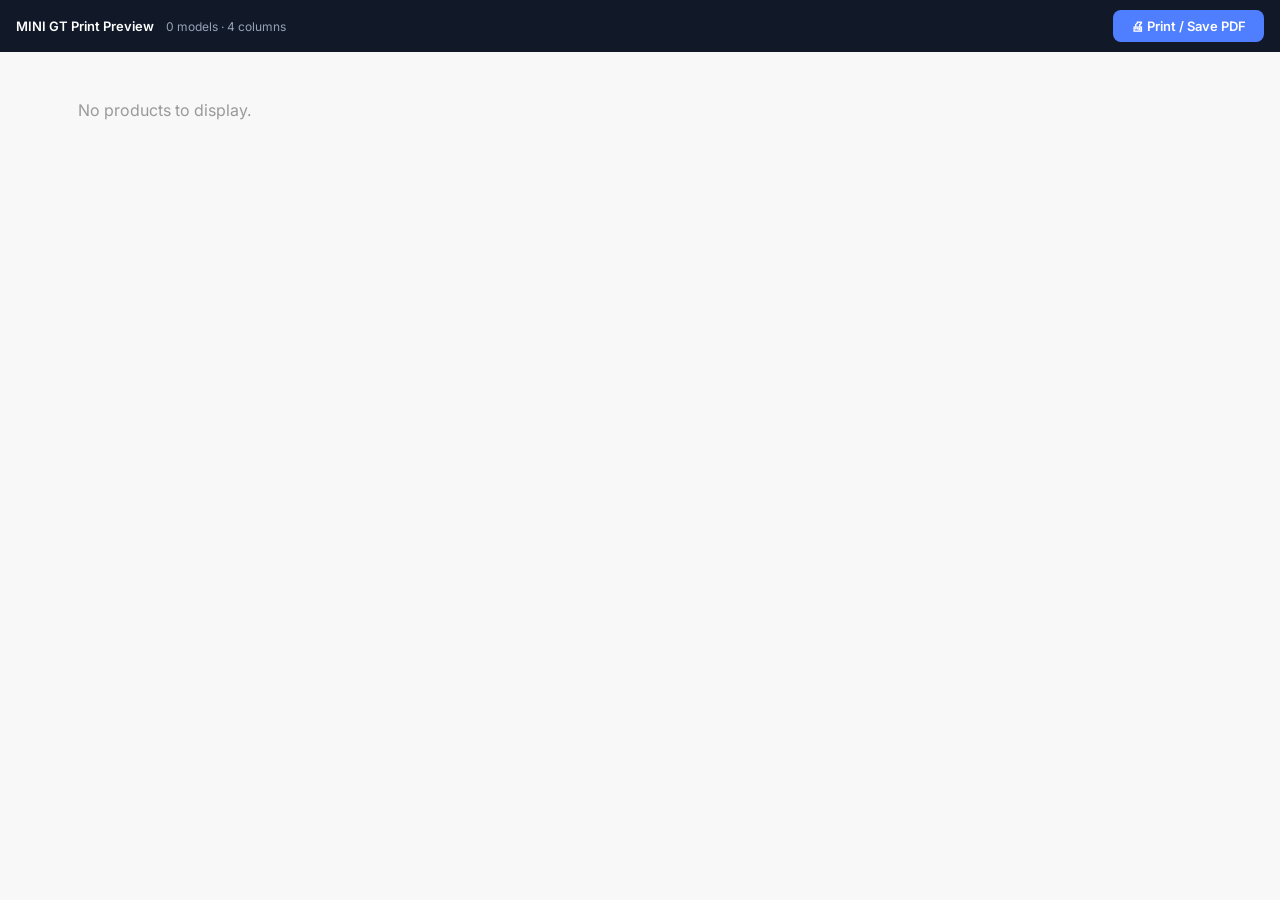
<file: catalog_print.html>
<!DOCTYPE html>
<html lang="en">
<head>
  <meta charset="UTF-8">
  <meta name="viewport" content="width=device-width, initial-scale=1.0">
  <meta name="referrer" content="no-referrer">
  <title>MINI GT Print Catalog</title>
  <link rel="preconnect" href="https://fonts.googleapis.com">
  <link href="https://fonts.googleapis.com/css2?family=Inter:wght@400;600&display=swap" rel="stylesheet">
  <style>
    *, *::before, *::after { margin: 0; padding: 0; box-sizing: border-box; }

    body {
      font-family: 'Inter', sans-serif;
      background: #f8f8f8;
    }

    /* ── Controls bar (hidden on print) ── */
    .ctrl-bar {
      position: sticky;
      top: 0;
      background: #111827;
      color: #e2e8f0;
      padding: 10px 16px;
      display: flex;
      align-items: center;
      gap: 12px;
      z-index: 100;
      font-size: 13px;
    }
    .ctrl-bar strong { font-weight: 600; color: #fff; }
    .ctrl-bar span   { color: #94a3b8; font-size: 12px; }
    .ctrl-spacer     { flex: 1; }
    .btn-print-now {
      background: #4f7eff;
      border: none;
      color: #fff;
      font-family: inherit;
      font-size: 13px;
      font-weight: 600;
      padding: 8px 18px;
      border-radius: 8px;
      cursor: pointer;
      transition: background 0.15s;
    }
    .btn-print-now:hover { background: #6b8fff; }

    /* ── Print Grid ── */
    .print-grid {
      display: grid;
      gap: 4px;
      padding: 8px;
    }

    .print-card {
      background: #fff;
      overflow: hidden;
      border-radius: 4px;
    }
    .print-card img {
      width: 100%;
      aspect-ratio: 4 / 3;
      object-fit: cover;
      display: block;
    }
    .print-card-info {
      padding: 4px 5px 5px;
      border-top: 1px solid #f0f0f0;
    }
    .print-num {
      font-size: 9px;
      font-weight: 600;
      color: #4f7eff;
      letter-spacing: 0.04em;
      margin-bottom: 2px;
    }
    .print-name {
      font-size: 9.5px;
      color: #374151;
      line-height: 1.3;
      display: -webkit-box;
      -webkit-line-clamp: 2;
      -webkit-box-orient: vertical;
      overflow: hidden;
    }

    /* No-image placeholder */
    .no-img {
      aspect-ratio: 4 / 3;
      display: flex;
      align-items: center;
      justify-content: center;
      background: #f3f4f6;
    }
    .no-img svg { opacity: 0.3; }

    /* ── Print styles ── */
    @media print {
      .ctrl-bar { display: none !important; }
      body { background: #fff; }
      .print-grid { padding: 0; gap: 2px; }
      .print-card { break-inside: avoid; }
      @page { margin: 8mm; }
    }
  </style>
</head>
<body>

<div class="ctrl-bar" id="ctrlBar">
  <strong>MINI GT Print Preview</strong>
  <span id="modelCountLabel">Loading…</span>
  <div class="ctrl-spacer"></div>
  <button class="btn-print-now" onclick="window.print()">🖨 Print / Save PDF</button>
</div>

<div class="print-grid" id="printGrid"></div>

<script>
(function() {
  // Parse query params
  const params = new URLSearchParams(window.location.search);
  const cols = parseInt(params.get('cols') || '4', 10);
  const rawData = params.get('data');

  const grid = document.getElementById('printGrid');
  grid.style.gridTemplateColumns = `repeat(${cols}, 1fr)`;

  let products = [];
  if (rawData) {
    try { products = JSON.parse(rawData); } catch(e) { }
  }

  document.getElementById('modelCountLabel').textContent =
    `${products.length.toLocaleString()} model${products.length !== 1 ? 's' : ''} · ${cols} columns`;

  if (!products.length) {
    grid.innerHTML = '<p style="padding:40px;color:#999;text-align:center;">No products to display.</p>';
    return;
  }

  const frag = document.createDocumentFragment();
  products.forEach(p => {
    const card = document.createElement('div');
    card.className = 'print-card';

    if (p.i) {
      const imgDiv = document.createElement('div');
      const img = document.createElement('img');
      img.src = p.i;
      img.alt = p.t || '';
      img.loading = 'lazy';
      imgDiv.appendChild(img);
      card.appendChild(imgDiv);
    } else {
      const noImg = document.createElement('div');
      noImg.className = 'no-img';
      noImg.innerHTML = `<svg width="28" height="28" viewBox="0 0 24 24" fill="none" stroke="#999" stroke-width="1.5">
        <rect x="3" y="3" width="18" height="18" rx="2"/>
        <path d="M3 9l4-4 4 4 4-6 4 6"/>
        <circle cx="8.5" cy="8.5" r="1.5"/>
      </svg>`;
      card.appendChild(noImg);
    }

    const info = document.createElement('div');
    info.className = 'print-card-info';
    info.innerHTML = `
      <div class="print-num">${(p.n||'').replace(/</g,'&lt;')}</div>
      <div class="print-name">${(p.t||'').replace(/</g,'&lt;')}</div>
    `;
    card.appendChild(info);
    frag.appendChild(card);
  });

  grid.appendChild(frag);
})();
</script>
</body>
</html>
</file>
